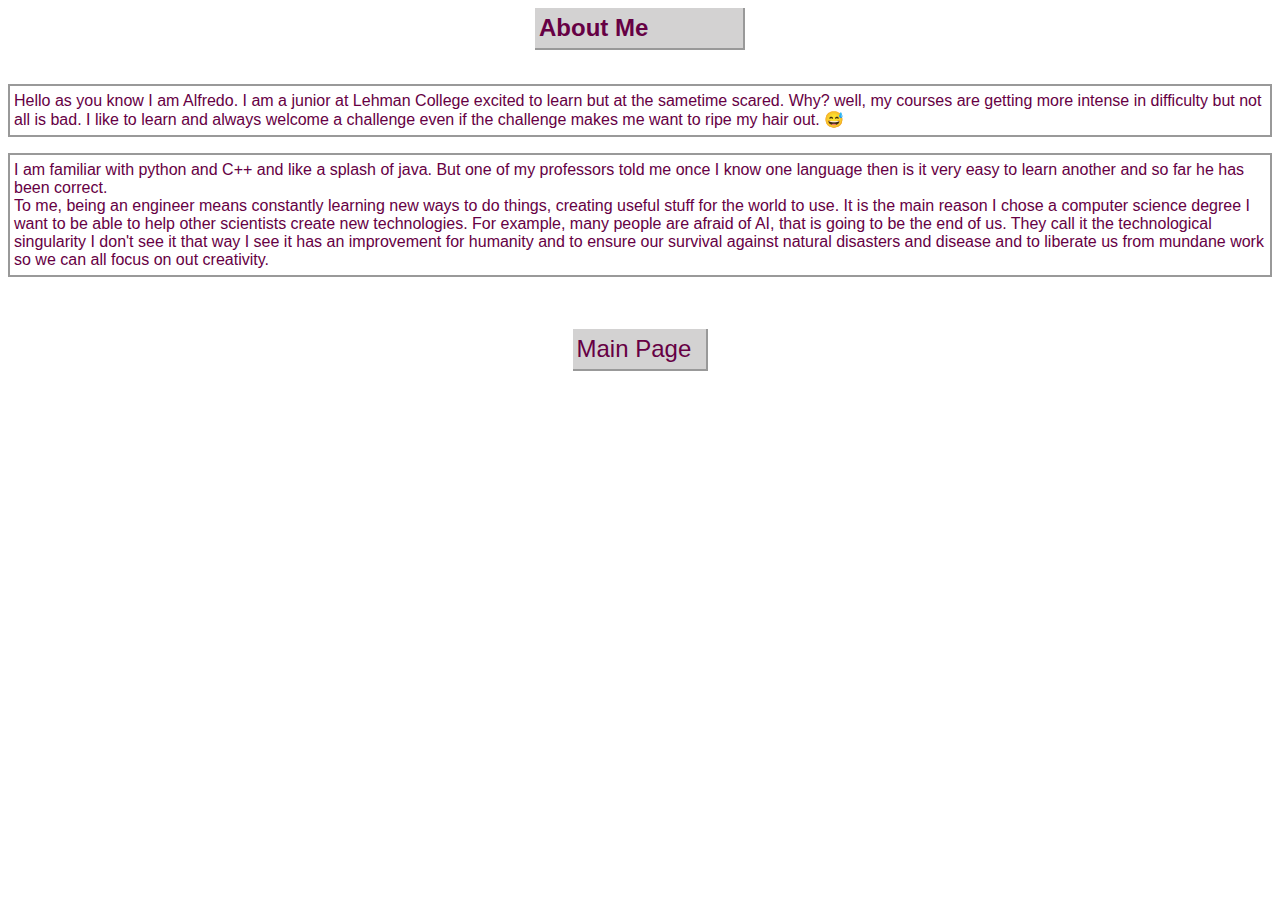
<file: about.html>
<!DOCTYPE html>
<html>
    <head>
        <link rel="stylesheet" href="styles.css">
        <script scr="index.js"></script>
    </head>
    <h2>About Me</h2><br>
    <p class="boxed">Hello as you know I am Alfredo. I am a junior at Lehman College excited to learn
    but at the sametime scared. Why? well, my courses are getting more intense in difficulty
    but not all is bad. I like to learn and always welcome a challenge even if the challenge
    makes me want to ripe my hair out. &#128517;
    </p>

    <P class="boxed">I am familiar with python and C++ and like a splash of java. But one of my professors
        told me once I know one language then is it very easy to learn another and so far he 
        has been correct.<br> To me, being an engineer means constantly learning new ways to do things,
        creating useful stuff for the world to use. It is the main reason I chose a computer
        science degree I want to be able to help other scientists create new technologies. For example, 
        many people are afraid of AI, that is going to be the end of us. They call it the technological singularity
        I don't see it that way I see it has an improvement for humanity and to ensure our survival
        against natural disasters and disease and to liberate us from mundane work so we can all focus on 
        out creativity.
    </P>
    <br>
    <br>

    <a class="fcc-btn" href="index.html">Main Page</a>

</html>
</file>
<file: styles.css>
h1 {
    display: block;
	background-color: #d3d2d2;
	color: rgb(102, 0, 68);
	text-decoration: none;
	font-family: Verdana, Geneva, sans-serif;
	font-size: 1.5em;
	padding: 6px 4px;
	margin: auto;
	border-right: 2px solid #999999;
	border-bottom: 2px solid #999999;
	border-top-width: 0px;
	border-left-width: 0px;
    width: 200px;

}

h2 {
    display: block;
	background-color: #d3d2d2;
	color: rgb(102, 0, 68);
	text-decoration: none;
	font-family: Verdana, Geneva, sans-serif;
	font-size: 1.5em;
	padding: 6px 4px;
	margin: auto;
	border-right: 2px solid #999999;
	border-bottom: 2px solid #999999;
	border-top-width: 0px;
	border-left-width: 0px;
    width: 200px;
}

img {
    height: auto;
    width: auto;
    max-width: 400px;
    max-height: 400px;
    
}

.center {
    display: block;
    margin-left: auto;
    margin-right: auto;

}

.fcc-btn {
    display: block;
	background-color: #d3d2d2;
	color: rgb(102, 0, 68);
	text-decoration: none;
	font-family: Verdana, Geneva, sans-serif;
	font-size: 1.5em;
	padding: 6px 4px;
	margin: auto;
	border-right: 2px solid #999999;
	border-bottom: 2px solid #999999;
	border-top-width: 0px;
	border-left-width: 0px;
    width: 125px;
   

}

.boxed {
    border: 2px solid #999999;
    color:rgb(102, 0, 68);
    font-family: Verdana, Geneva, Tahoma, sans-serif;
    font-size: medium;
    padding: 6px 4px;

   
}
</file>
